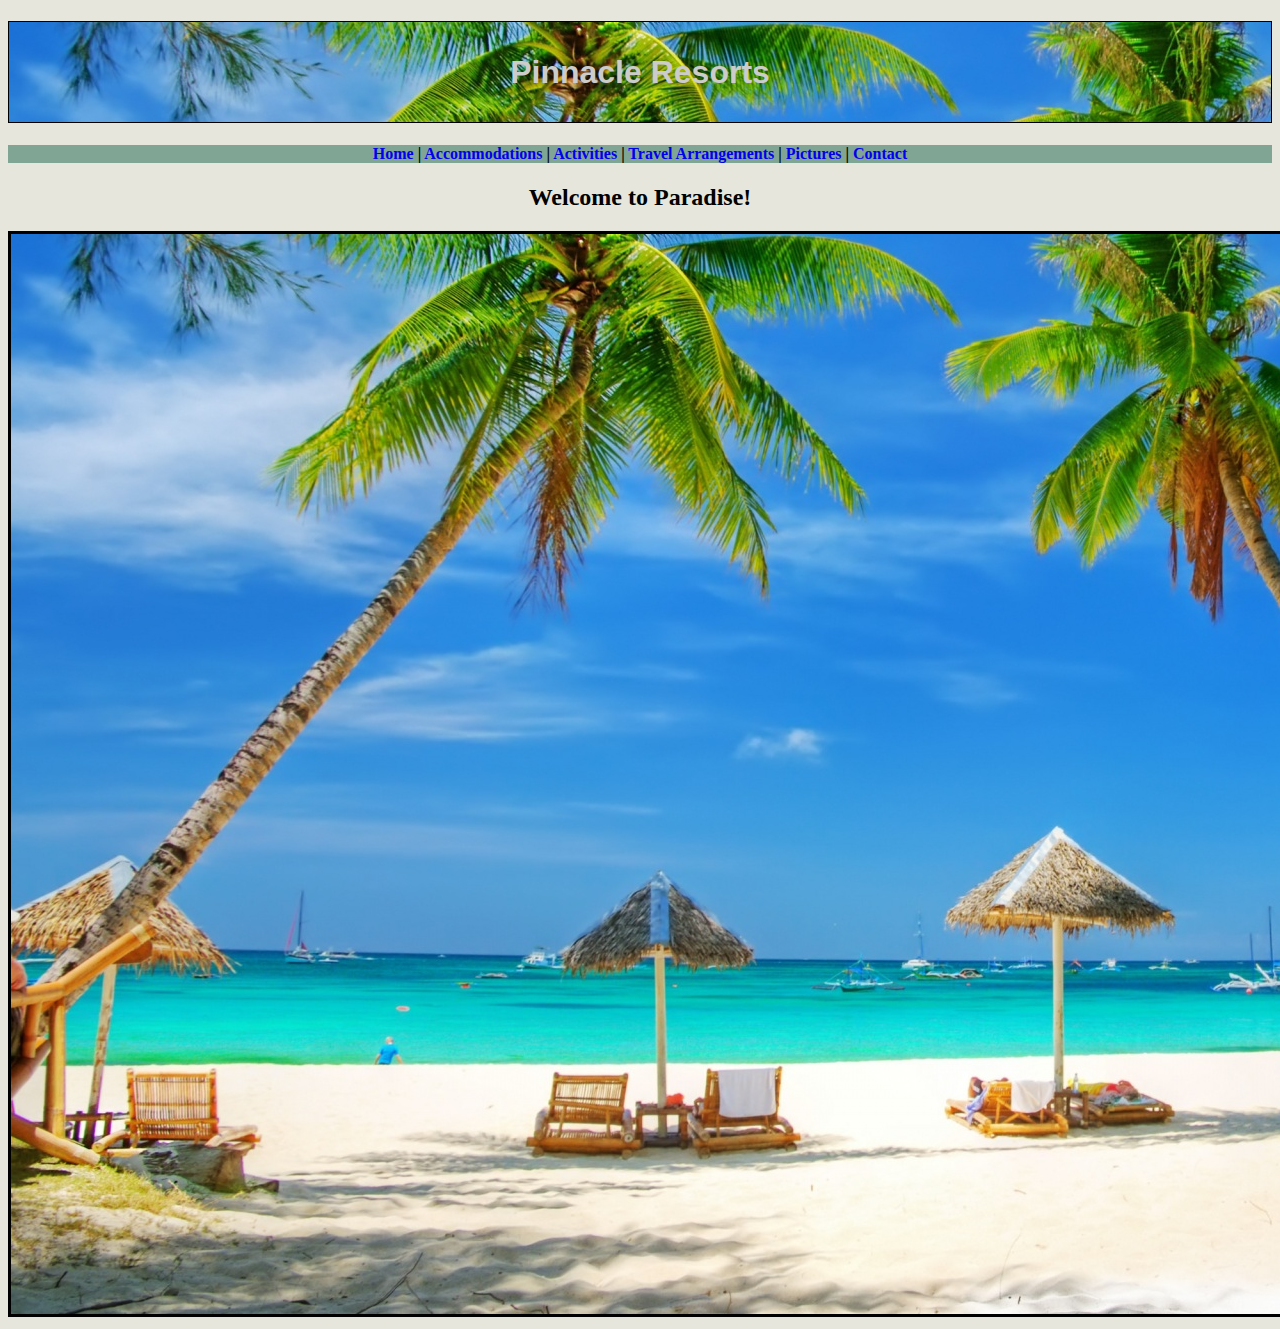
<file: index.html>
<!DOCTYPE html>
<html>
  <head>
    <link href="css/resort.css" rel="stylesheet" type="text/css">
    <title>Pinnacle Resorts</title>
  </head>
  <body>
    <h1>Pinnacle Resorts</h1>

    <h4><a href="index.html">Home</a> | <a href="accommodations.html">Accommodations</a> | <a href="activities.html">Activities</a> | <a href="travelArrangements.html">Travel Arrangements</a> | <a href="pictures.html">Pictures</a> | <a href="contact.html">Contact</a></h4>

    <h2>Welcome to Paradise!</h2>
    <center><img src="img/indexImage.jpg" alt="Picture of paradise"></center>


  </body>
</html>
</file>
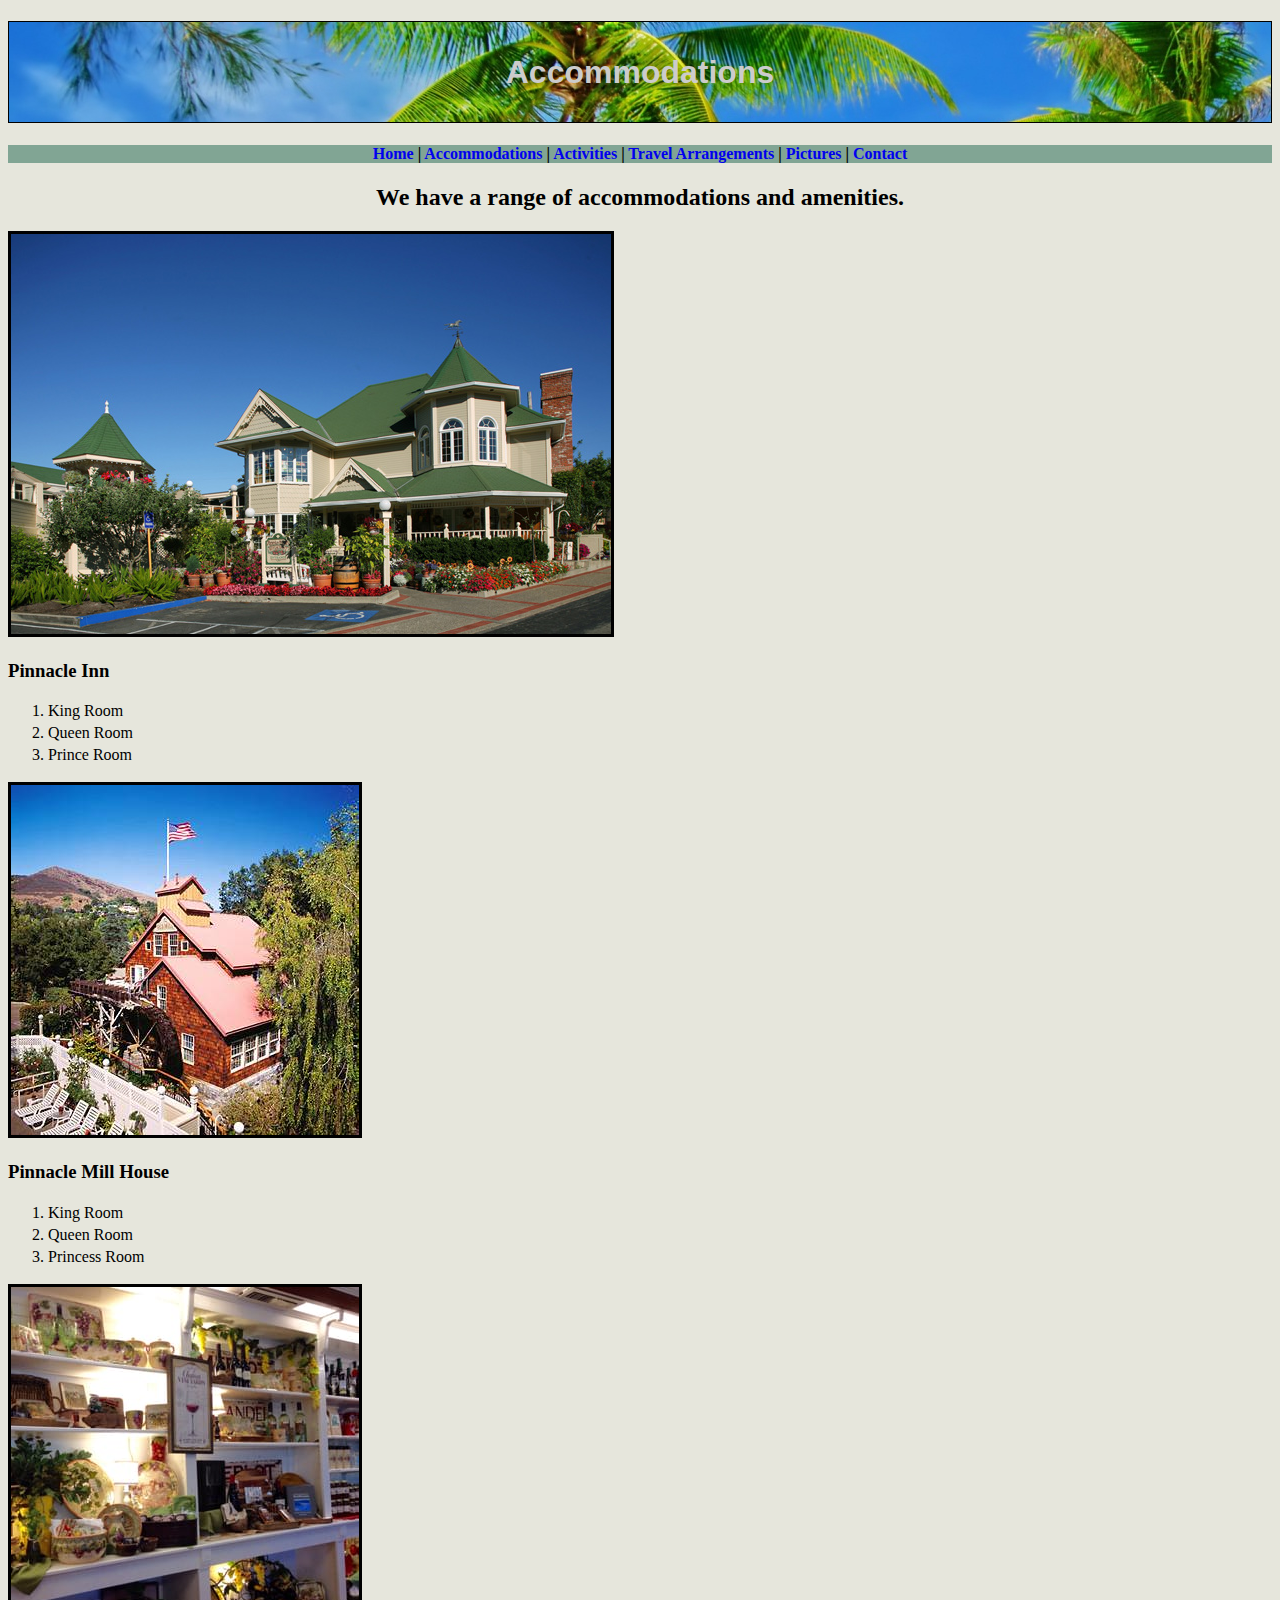
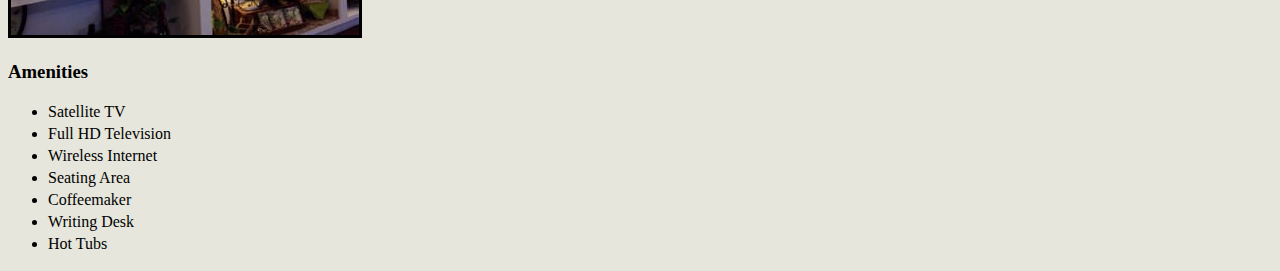
<file: accommodations.html>
<!DOCTYPE html>
<html>
  <head>
    <link href="css/resort.css" rel="stylesheet" type="text/css">
    <title>Pinnacle Resorts Accommodations</title>
  </head>
  <body>
    <h1>Accommodations</h1>

    <h4><a href="index.html">Home</a> | <a href="accommodations.html">Accommodations</a> | <a href="activities.html">Activities</a> | <a href="travelArrangements.html">Travel Arrangements</a> | <a href="pictures.html">Pictures</a> | <a href="contact.html">Contact</a></h4>

    <h2>We have a range of accommodations and amenities.</h2>
    <img src="img/pinnacleInn.jpg" alt="Pinnacle Inn">
    <h3>Pinnacle Inn</h3>
    <ol>
      <li>King Room</li>
      <li>Queen Room</li>
      <li>Prince Room</li>
    </ol>
    <img src="img/pinnacleHouse.jpg" alt="Pinnacle Mill House">
    <h3>Pinnacle Mill House</h3>
    <ol>
      <li>King Room</li>
      <li>Queen Room</li>
      <li>Princess Room</li>
    </ol>
    <img src="img/pinnacleAm.jpg" alt="Pinnacle Amenities">
    <h3>Amenities</h3>
    <ul>
      <li>Satellite TV</li>
      <li>Full HD Television</li>
      <li>Wireless Internet</li>
      <li>Seating Area</li>
      <li>Coffeemaker</li>
      <li>Writing Desk</li>
      <li>Hot Tubs</li>
    </ul>


  </body>
</html>
</file>
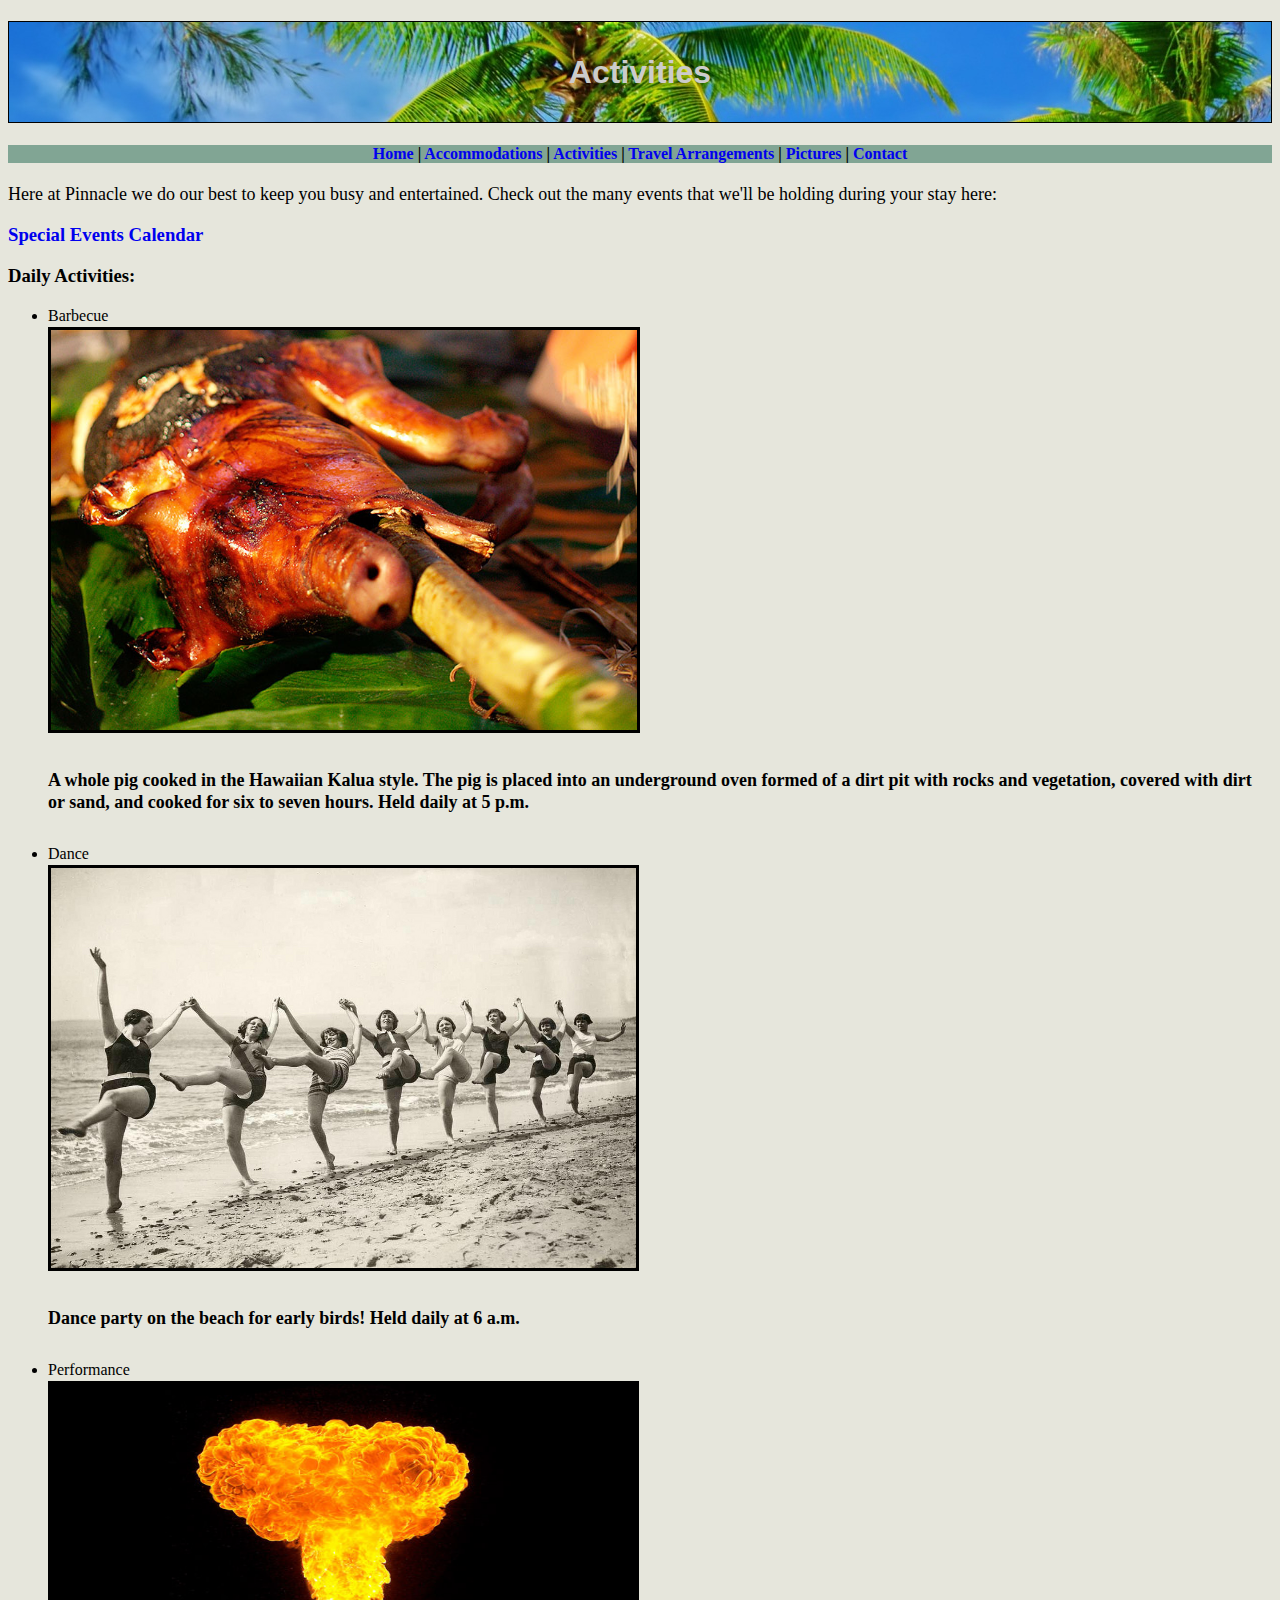
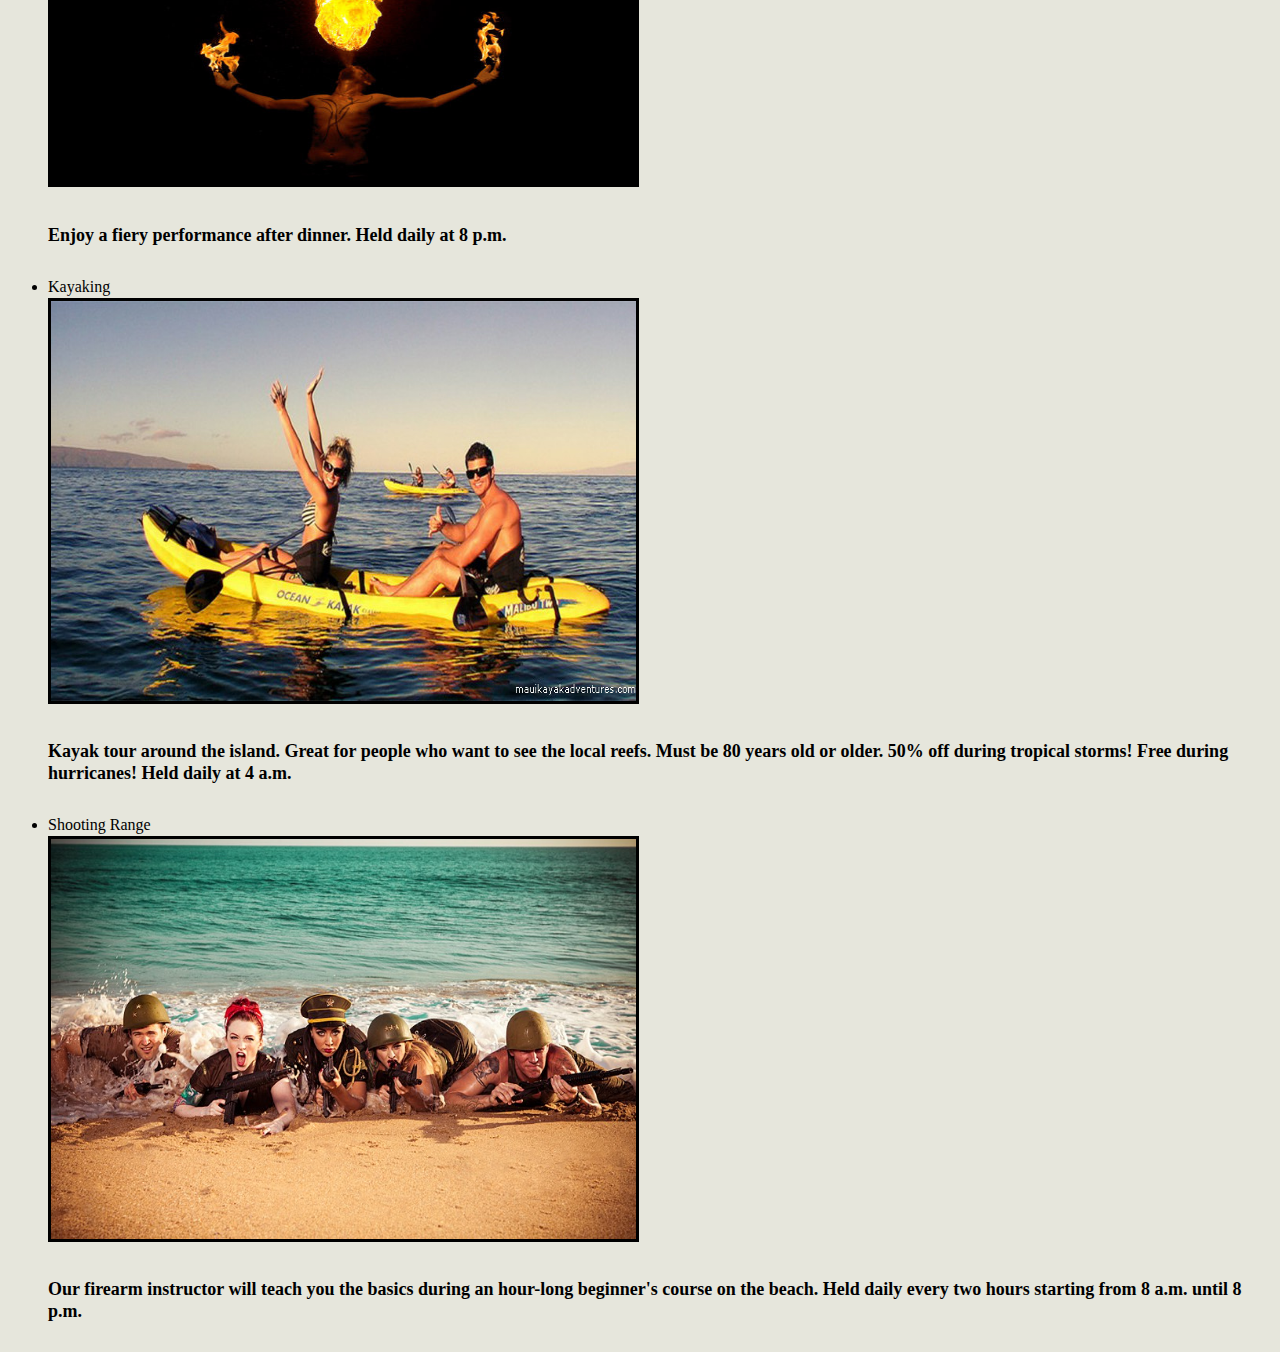
<file: activities.html>
<!DOCTYPE html>
<html>
  <head>
    <link href="css/resort.css" rel="stylesheet" type="text/css">
    <title>Pinnacle Resorts Activities</title>
  </head>
  <body>
    <h1>Activities</h1>

    <h4><a href="index.html">Home</a> | <a href="accommodations.html">Accommodations</a> | <a href="activities.html">Activities</a> | <a href="travelArrangements.html">Travel Arrangements</a> | <a href="pictures.html">Pictures</a> | <a href="contact.html">Contact</a></h4>

    <p>Here at Pinnacle we do our best to keep you busy and entertained. Check out the many events that we'll be holding during your stay here:</p>
    <h3><a href="calendar.html">Special Events Calendar</a></h3>

    <h3>Daily Activities:</h3>
    <ul>
      <li>Barbecue</li>
      <img src="img/barbecue.jpg" alt="Picture of a barbecue" height="400" width="">
        <h5>A whole pig cooked in the Hawaiian Kalua style. The pig is placed into an underground oven formed of a dirt pit with rocks and vegetation, covered with dirt or sand, and cooked for six to seven hours. Held daily at 5 p.m.</h5>
      <li>Dance</li>
      <img src="img/dancing.jpg" alt="Picture of people dancing" height="400" width="585">
        <h5>Dance party on the beach for early birds! Held daily at 6 a.m.</h5>
      <li>Performance</li>
      <img src="img/performance.jpg" alt="Picture of a performance" height="400" width="585">
        <h5>Enjoy a fiery performance after dinner. Held daily at 8 p.m.</h5>
      <li>Kayaking</li>
      <img src="img/kayaking.jpg" alt="Picture of people kayaking" height="400" width="585">
        <h5>Kayak tour around the island. Great for people who want to see the local reefs. Must be 80 years old or older. 50% off during tropical storms! Free during hurricanes! Held daily at 4 a.m.</h5>
      <li>Shooting Range</li>
      <img src="img/shooting.jpg" alt="Picture of a shooting range" height="400" width="585">
        <h5>Our firearm instructor will teach you the basics during an hour-long beginner's course on the beach. Held daily every two hours starting from 8 a.m. until 8 p.m.</h5>
    </ul>

  </body>
</html>
</file>
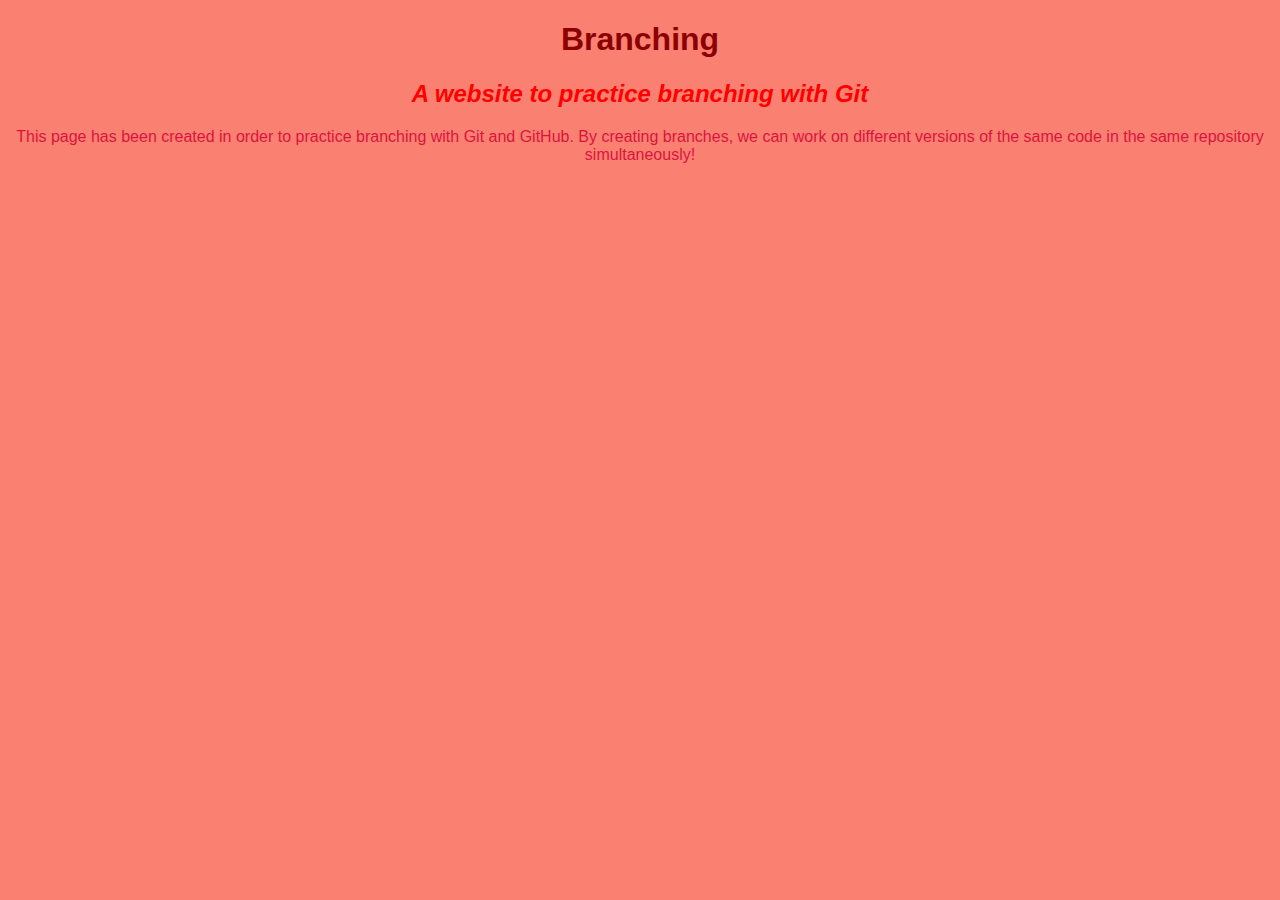
<file: branching-website.html>
<!DOCTYPE html>
<html>
  <head>
    <link href="css/styles.css" rel="stylesheet" type="text/css">
    <title>Branching Practice Site</title>
  </head>
  <body>
    <h1>Branching</h1>
    <h2>A website to practice branching with Git</h2>
    <p> This page has been created in order to practice branching with Git and GitHub. By creating branches, we can work on different versions of the same code in the same repository simultaneously!  </p>
  </body>
</html>
</file>
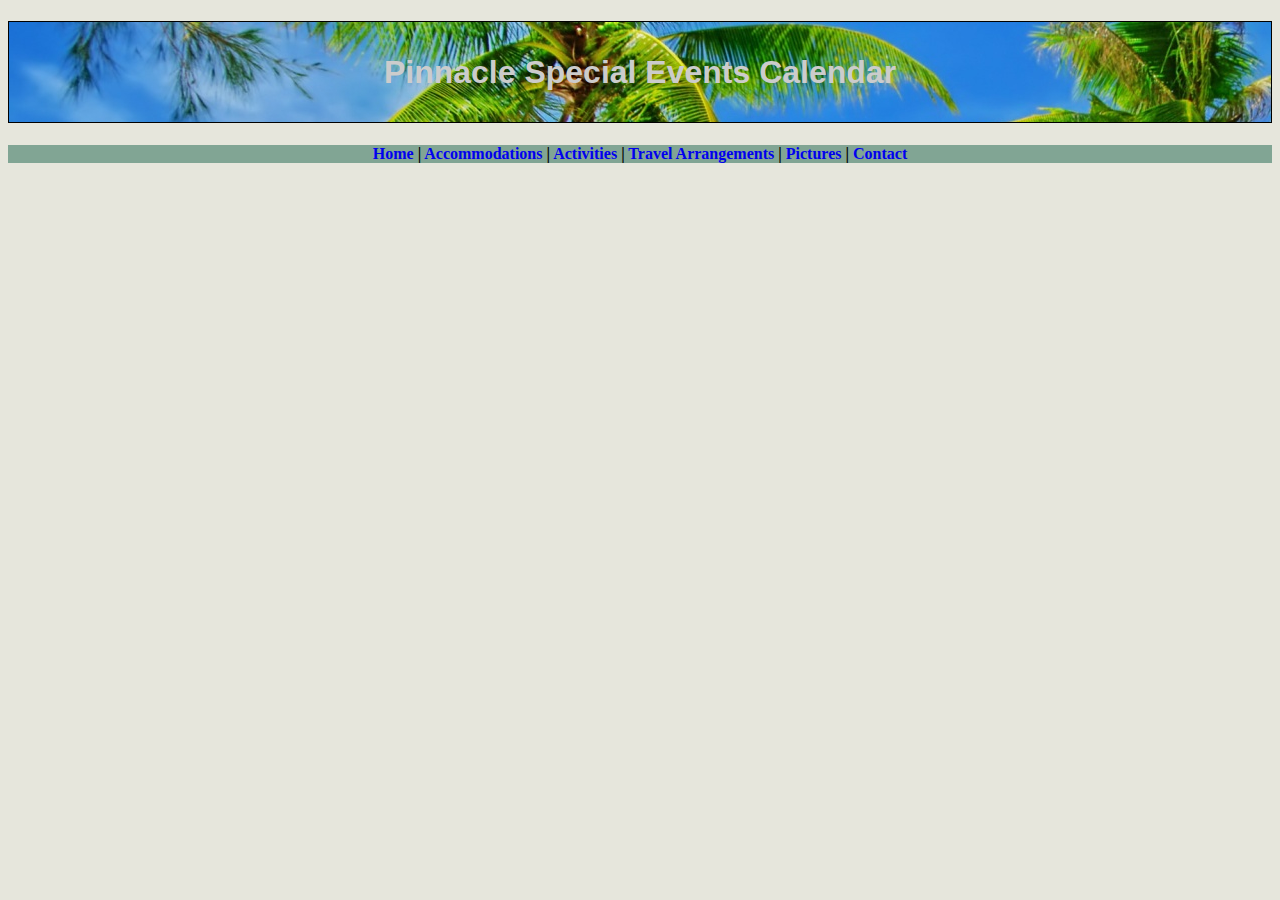
<file: calendar.html>
<!DOCTYPE html>
<html>
  <head>
    <link href="css/resort.css" rel="stylesheet" type="text/css">
    <title>Pinnacle Special Events Calendar</title>
  </head>
  <body>
    <h1>Pinnacle Special Events Calendar</h1>

    <h4><a href="index.html">Home</a> | <a href="accommodations.html">Accommodations</a> | <a href="activities.html">Activities</a> | <a href="travelArrangements.html">Travel Arrangements</a> | <a href="pictures.html">Pictures</a> | <a href="contact.html">Contact</a></h4>

  </body>
</html>
</file>
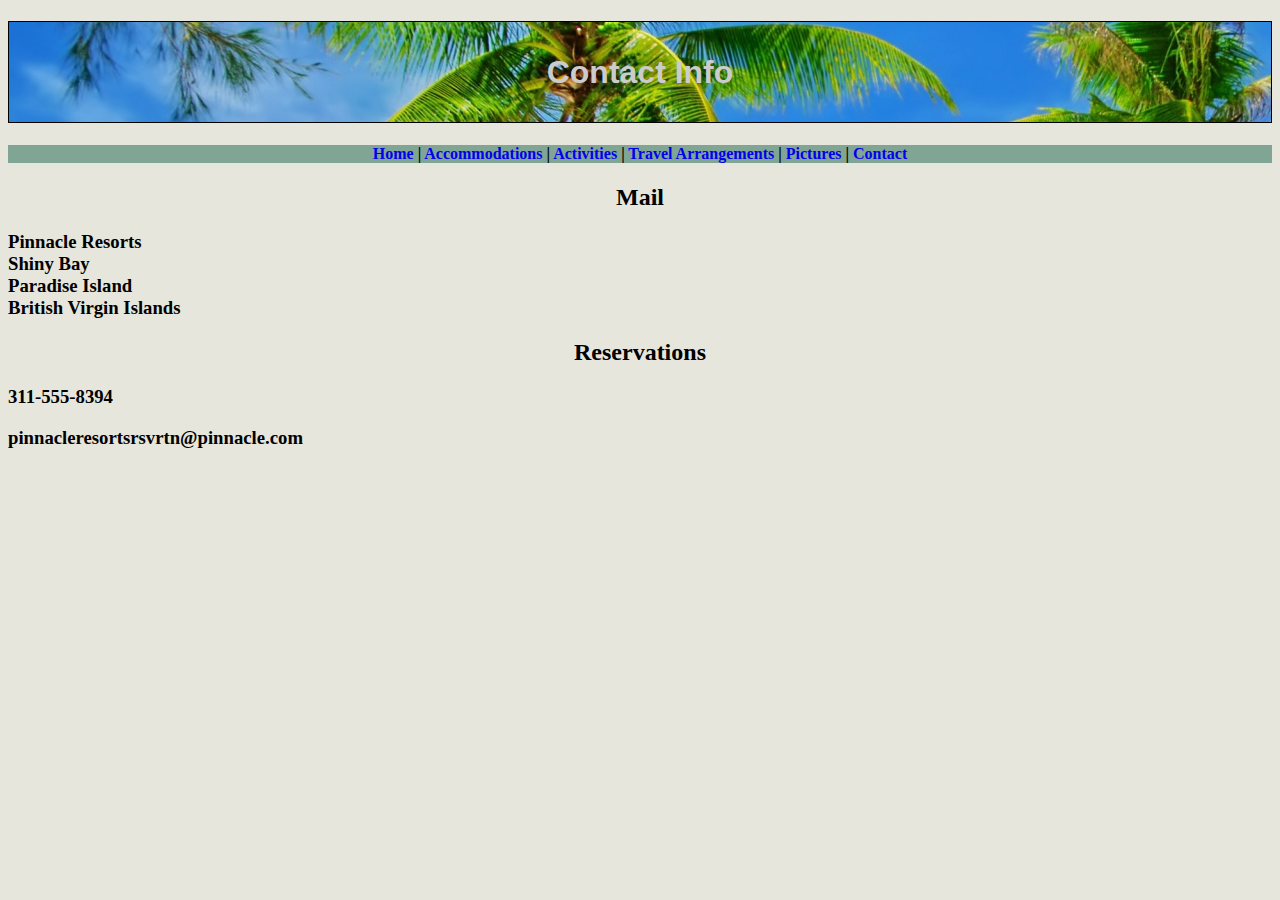
<file: contact.html>
<!DOCTYPE html>
<html>
  <head>
    <link href="css/resort.css" rel="stylesheet" type="text/css">
    <title>Pinnacle Resorts Contact Information</title>
  </head>
  <body>
    <h1>Contact Info</h1>

    <h4><a href="index.html">Home</a> | <a href="accommodations.html">Accommodations</a> | <a href="activities.html">Activities</a> | <a href="travelArrangements.html">Travel Arrangements</a> | <a href="pictures.html">Pictures</a> | <a href="contact.html">Contact</a></h4>

    <h2>Mail</h2>
    <h3>Pinnacle Resorts<br>Shiny Bay<br>Paradise Island<br>British Virgin Islands</h3>

    <h2>Reservations</h2>
    <h3>311-555-8394</h3>
    <h3>pinnacleresortsrsvrtn@pinnacle.com</h3>

  </body>
</html>
</file>
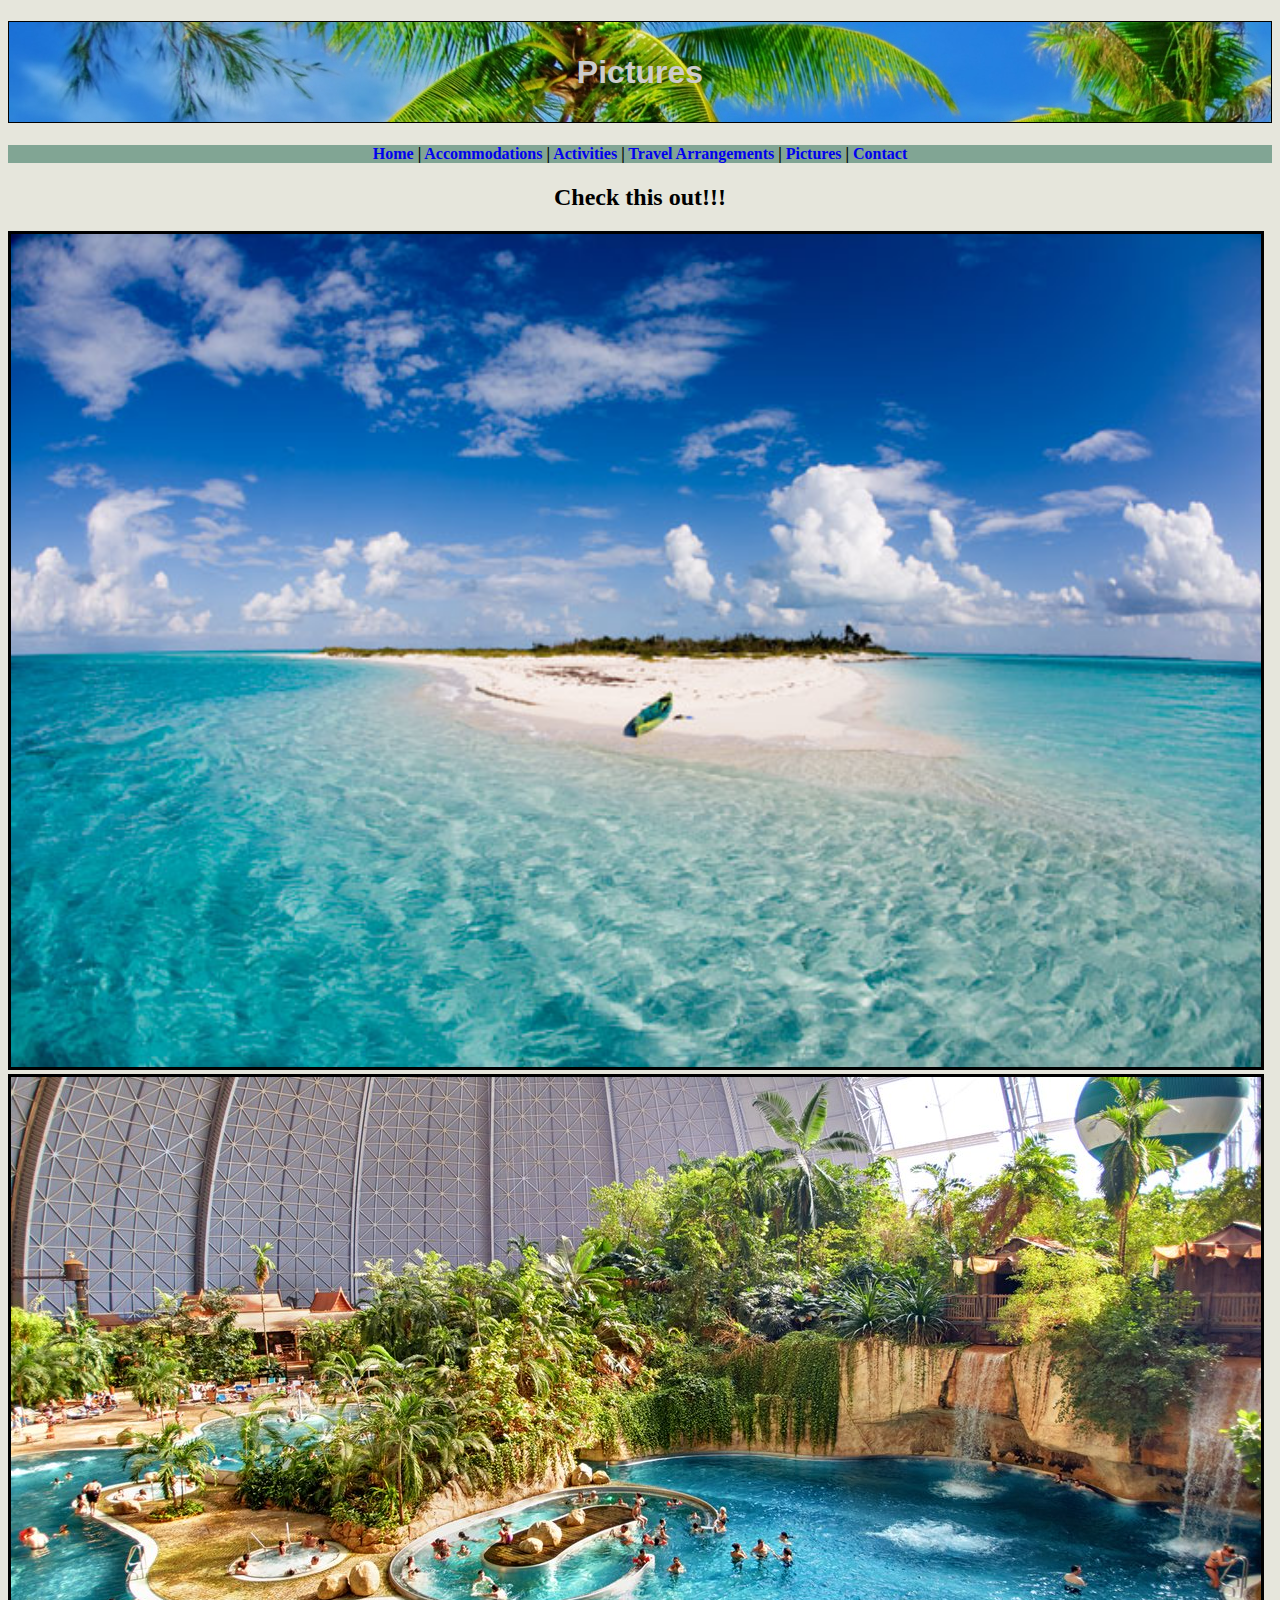
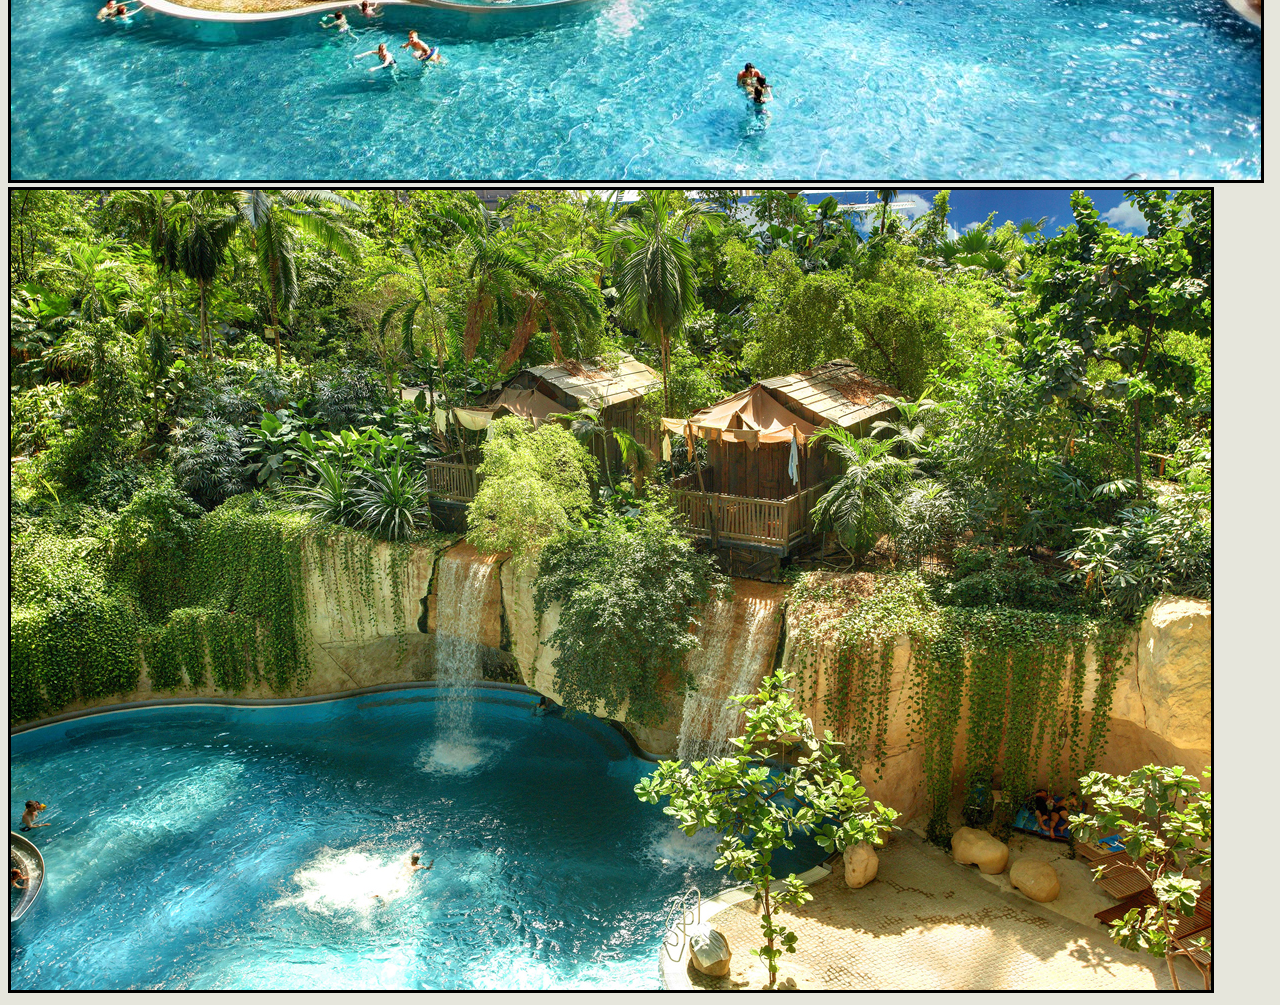
<file: pictures.html>
<!DOCTYPE html>
<html>
  <head>
    <link href="css/resort.css" rel="stylesheet" type="text/css">
    <title>Pinnacle Resorts Pictures</title>
  </head>
  <body>
    <h1>Pictures</h1>

    <h4><a href="index.html">Home</a> | <a href="accommodations.html">Accommodations</a> | <a href="activities.html">Activities</a> | <a href="travelArrangements.html">Travel Arrangements</a> | <a href="pictures.html">Pictures</a> | <a href="contact.html">Contact</a></h4>

    <h2>Check this out!!!</h2>

    <img src="img/1.jpg" alt="Clear salty ocean water" width="1250">
    <img src="img/2.jpg" alt="Happy people playing in aquapark">
    <img src="img/3.jpg" alt="Pinnacle resort">
  </body>
</html>
</file>
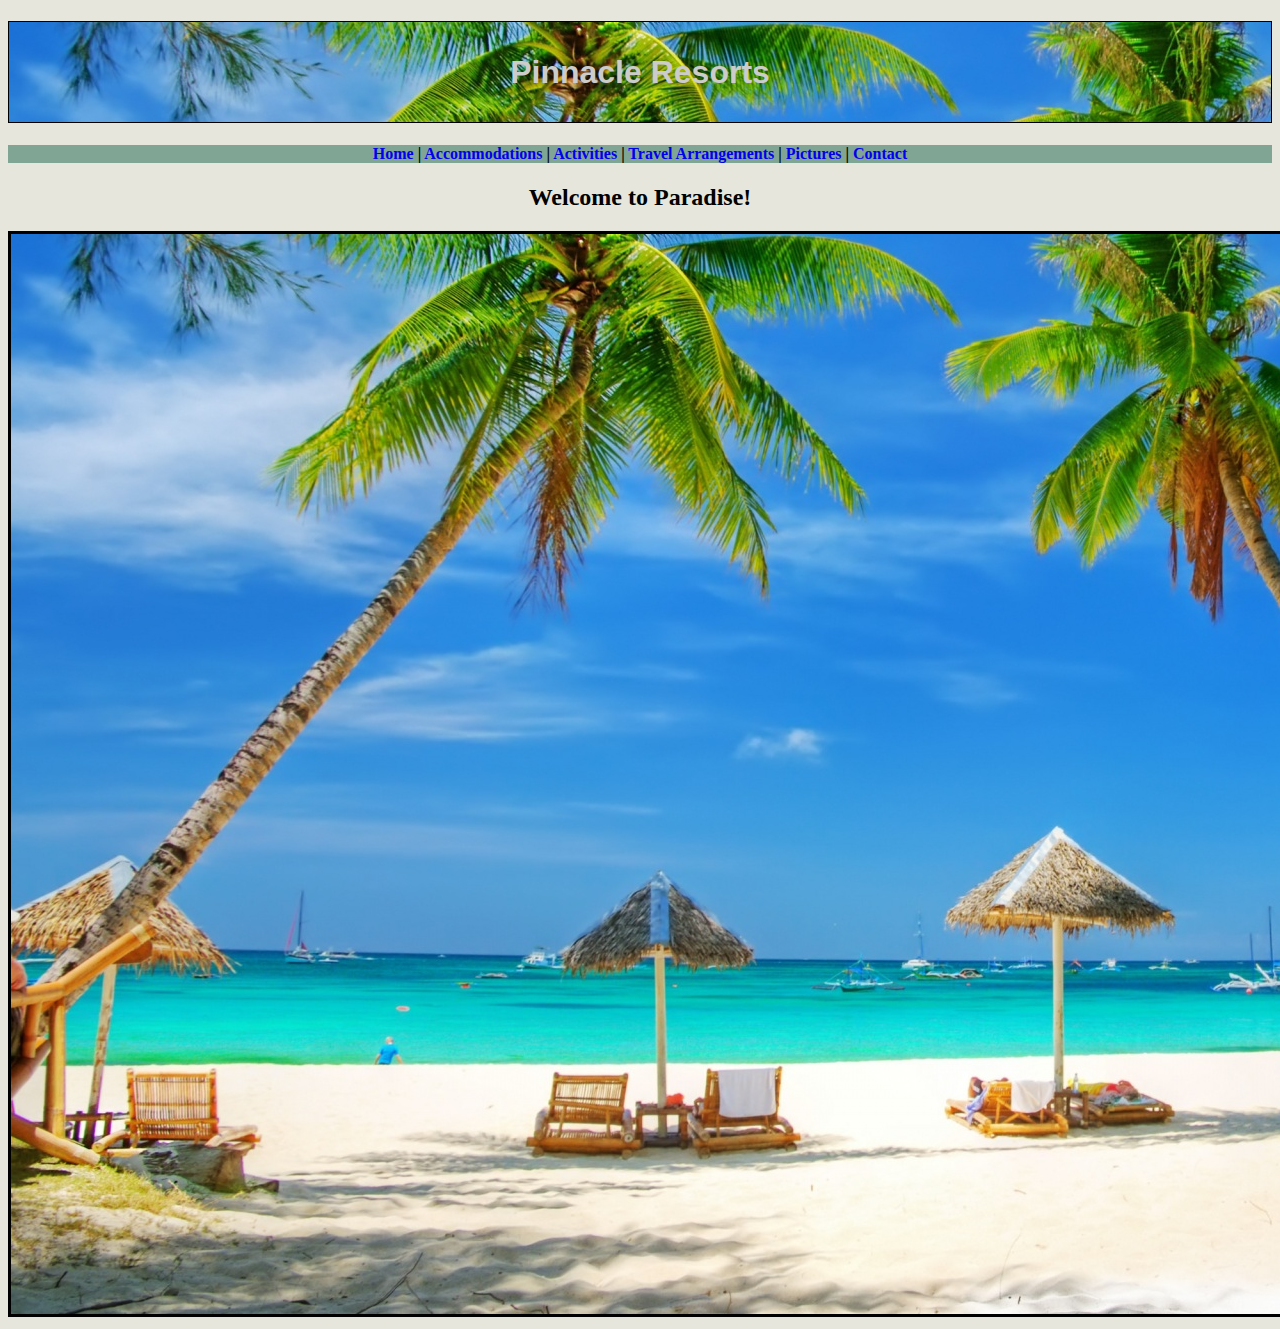
<file: resort.html>
<!DOCTYPE html>
<html>
  <head>
    <link href="css/resort.css" rel="stylesheet" type="text/css">
    <title>Pinnacle Resorts</title>
  </head>
  <body>
    <h1>Pinnacle Resorts</h1>

    <h4><a href="resort.html">Home</a> | <a href="accommodations.html">Accommodations</a> | <a href="activities.html">Activities</a> | <a href="travelArrangements.html">Travel Arrangements</a> | <a href="pictures.html">Pictures</a> | <a href="contact.html">Contact</a></h4>

    <h2>Welcome to Paradise!</h2>
    <center><img src="img/indexImage.jpg" alt="Picture of paradise"></center>


  </body>
</html>
</file>
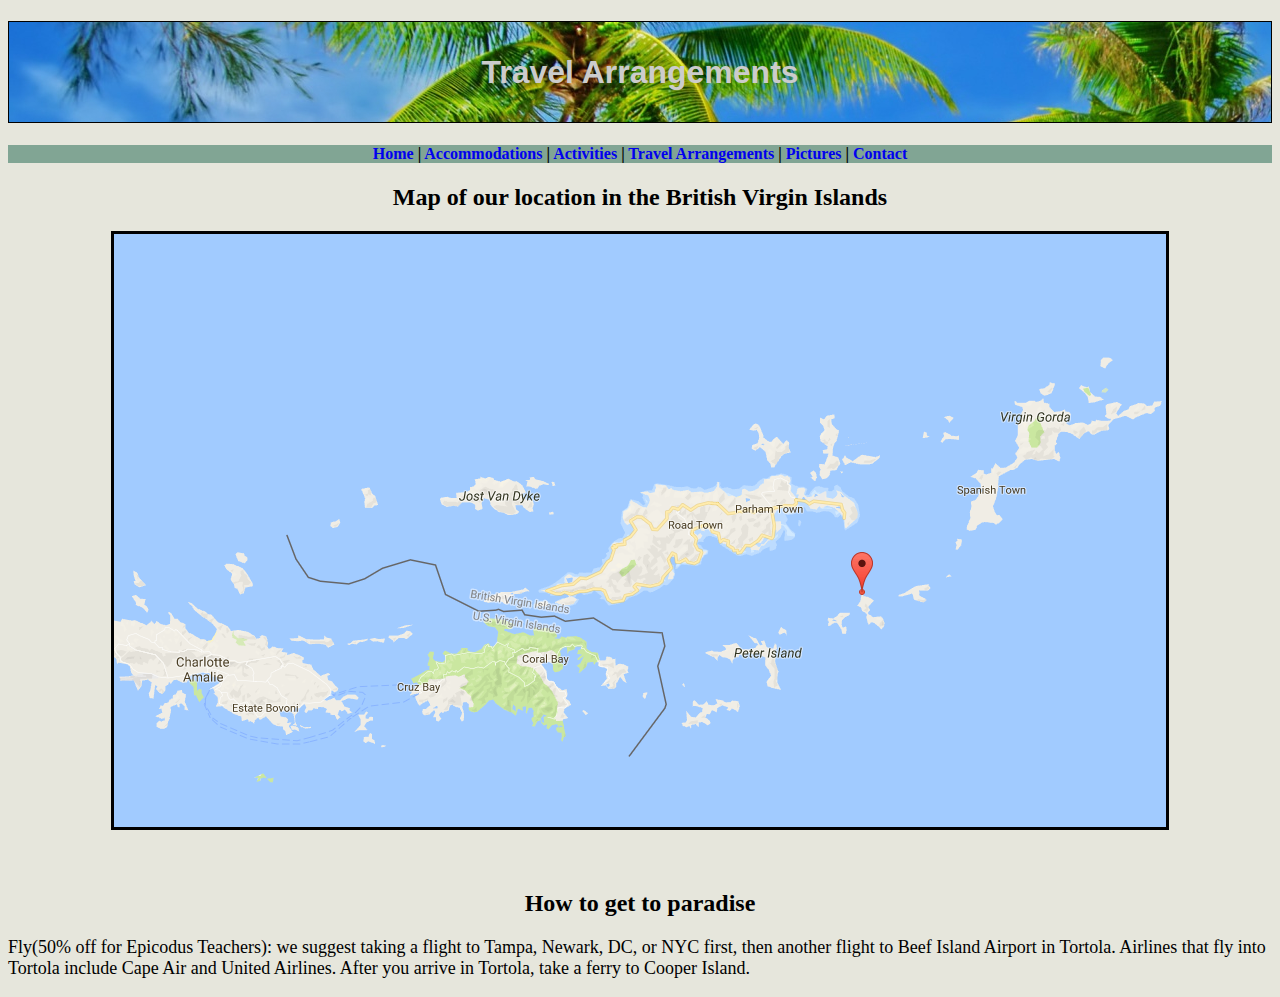
<file: travelArrangements.html>
<!DOCTYPE html>
<html>
  <head>
    <link href="css/resort.css" rel="stylesheet" type="text/css">
    <title>Pinnacle Resorts Travel Arrangements</title>
  </head>
  <body>
    <h1>Travel Arrangements</h1>

    <h4><a href="index.html">Home</a> | <a href="accommodations.html">Accommodations</a> | <a href="activities.html">Activities</a> | <a href="travelArrangements.html">Travel Arrangements</a> | <a href="pictures.html">Pictures</a> | <a href="contact.html">Contact</a></h4>

    <h2>Map of our location in the British Virgin Islands</h2>
    <a href="https://goo.gl/maps/AWKBBPstjxF2"><center><img src="img/map.png" alt="Map of the British Virgin Islands"></center></a>

    <br><br>

    <h2>How to get to paradise</h2>
    <p>Fly(50% off for Epicodus Teachers): we suggest taking a flight to Tampa, Newark, DC, or NYC first, then another flight to Beef Island Airport in Tortola. Airlines that fly into Tortola include Cape Air and United Airlines. After you arrive in Tortola, take a ferry to Cooper Island.</p>


  </body>
</html>
</file>
<file: css/resort.css>
a:link {
    text-decoration: none;
}

a:visited {
    text-decoration: none;
}

a:hover {
    text-decoration: underline;
}

a:active {
    text-decoration: underline;
}

p {
  font-size: 18px;
}

h1 {
  text-align: center;
  color: #cccccc;
  border: 1px solid black;
  font-family: sans-serif;
  background-image: url("../img/indexImage.jpg");
  line-height: 100px;
}

h2 {
  text-align: center;
}

h3 {
  text-align: left;
}

h4 {
  text-align: center;
  background-color: #81a594;
}

h5 {
  font-size: 18px;
}

body {
  background-color: #e6e6dc;
}

ol {
  line-height: 22px;
}

ul {
  line-height: 22px;
}

img {
  border: 3px solid black;
}
</file>
<file: css/styles.css>
h1 {
  color:darkred;
  text-align: center;
}

h2 {
  font-style: italic;
  text-align: center;
  color: red;
}

p {
  color: crimson;
}

body {
  background-color: salmon;
  font-family: sans-serif;
  text-align: center;
}
</file>
